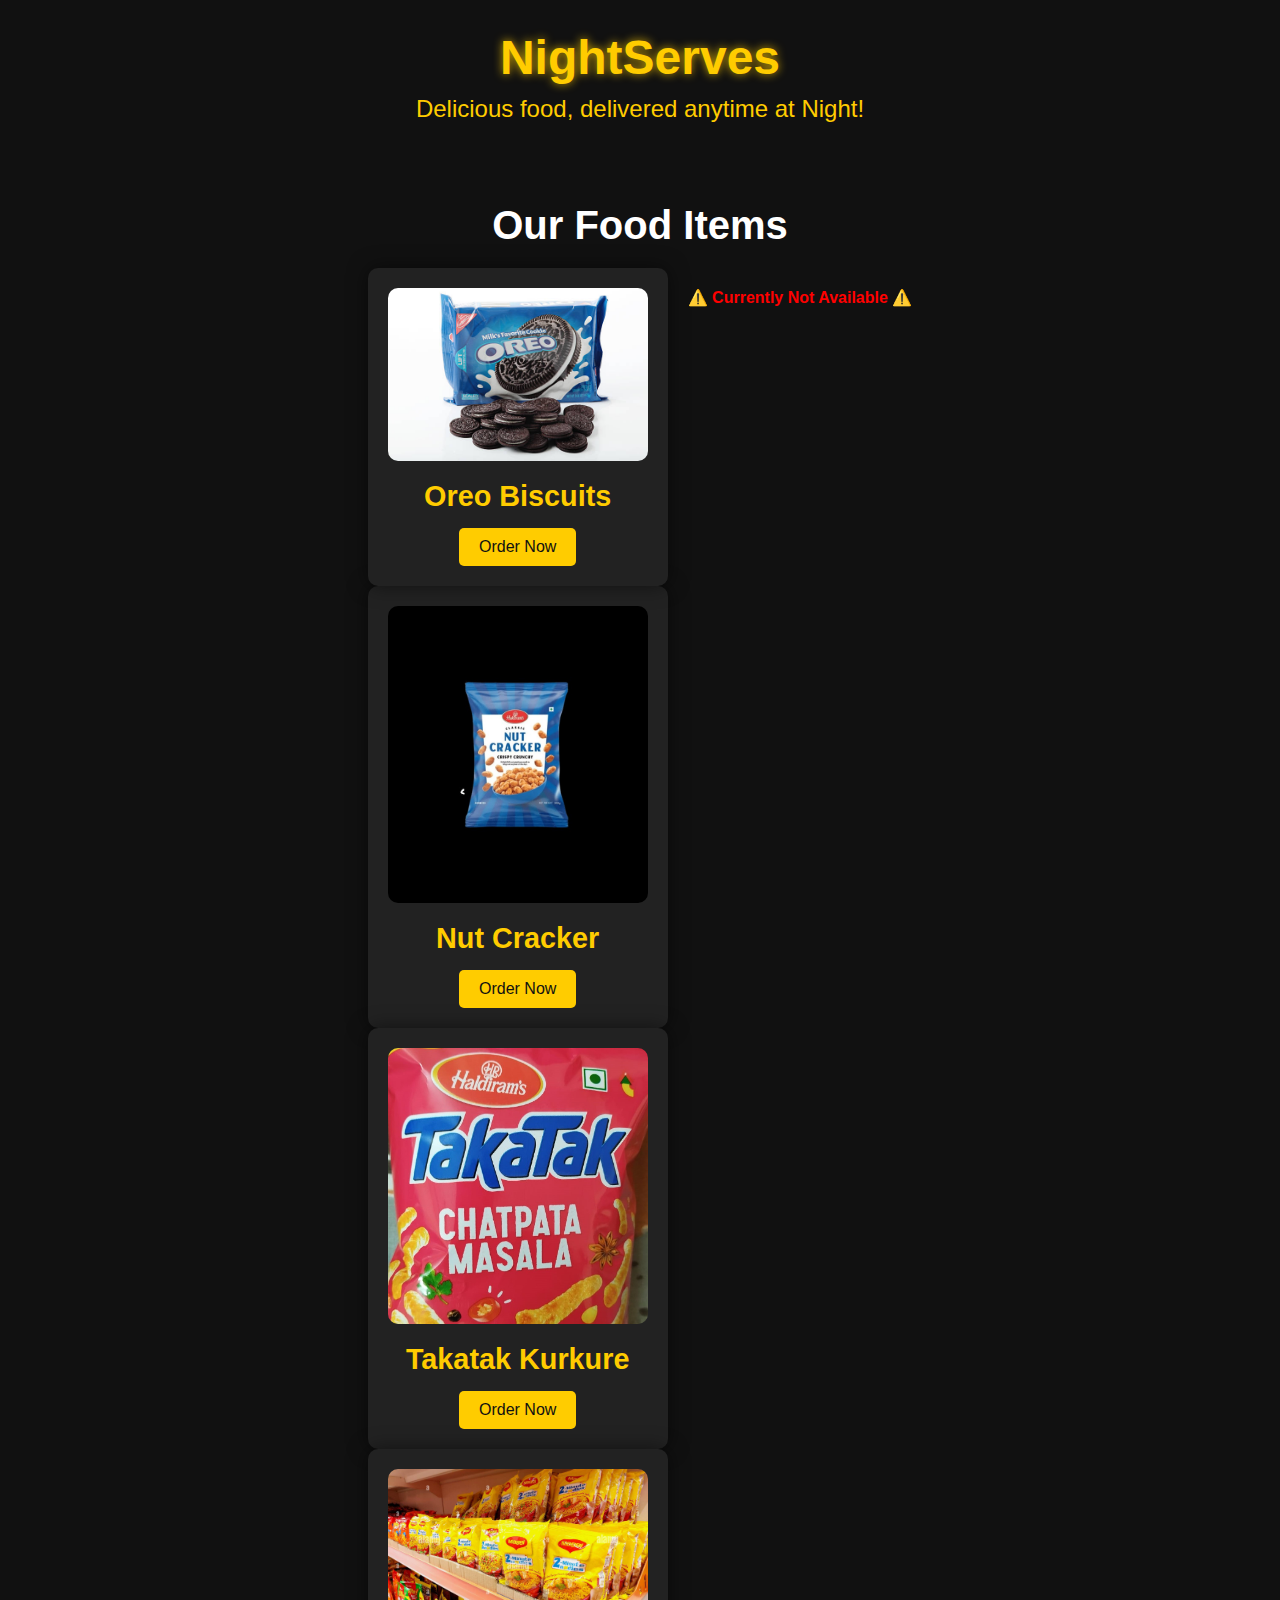
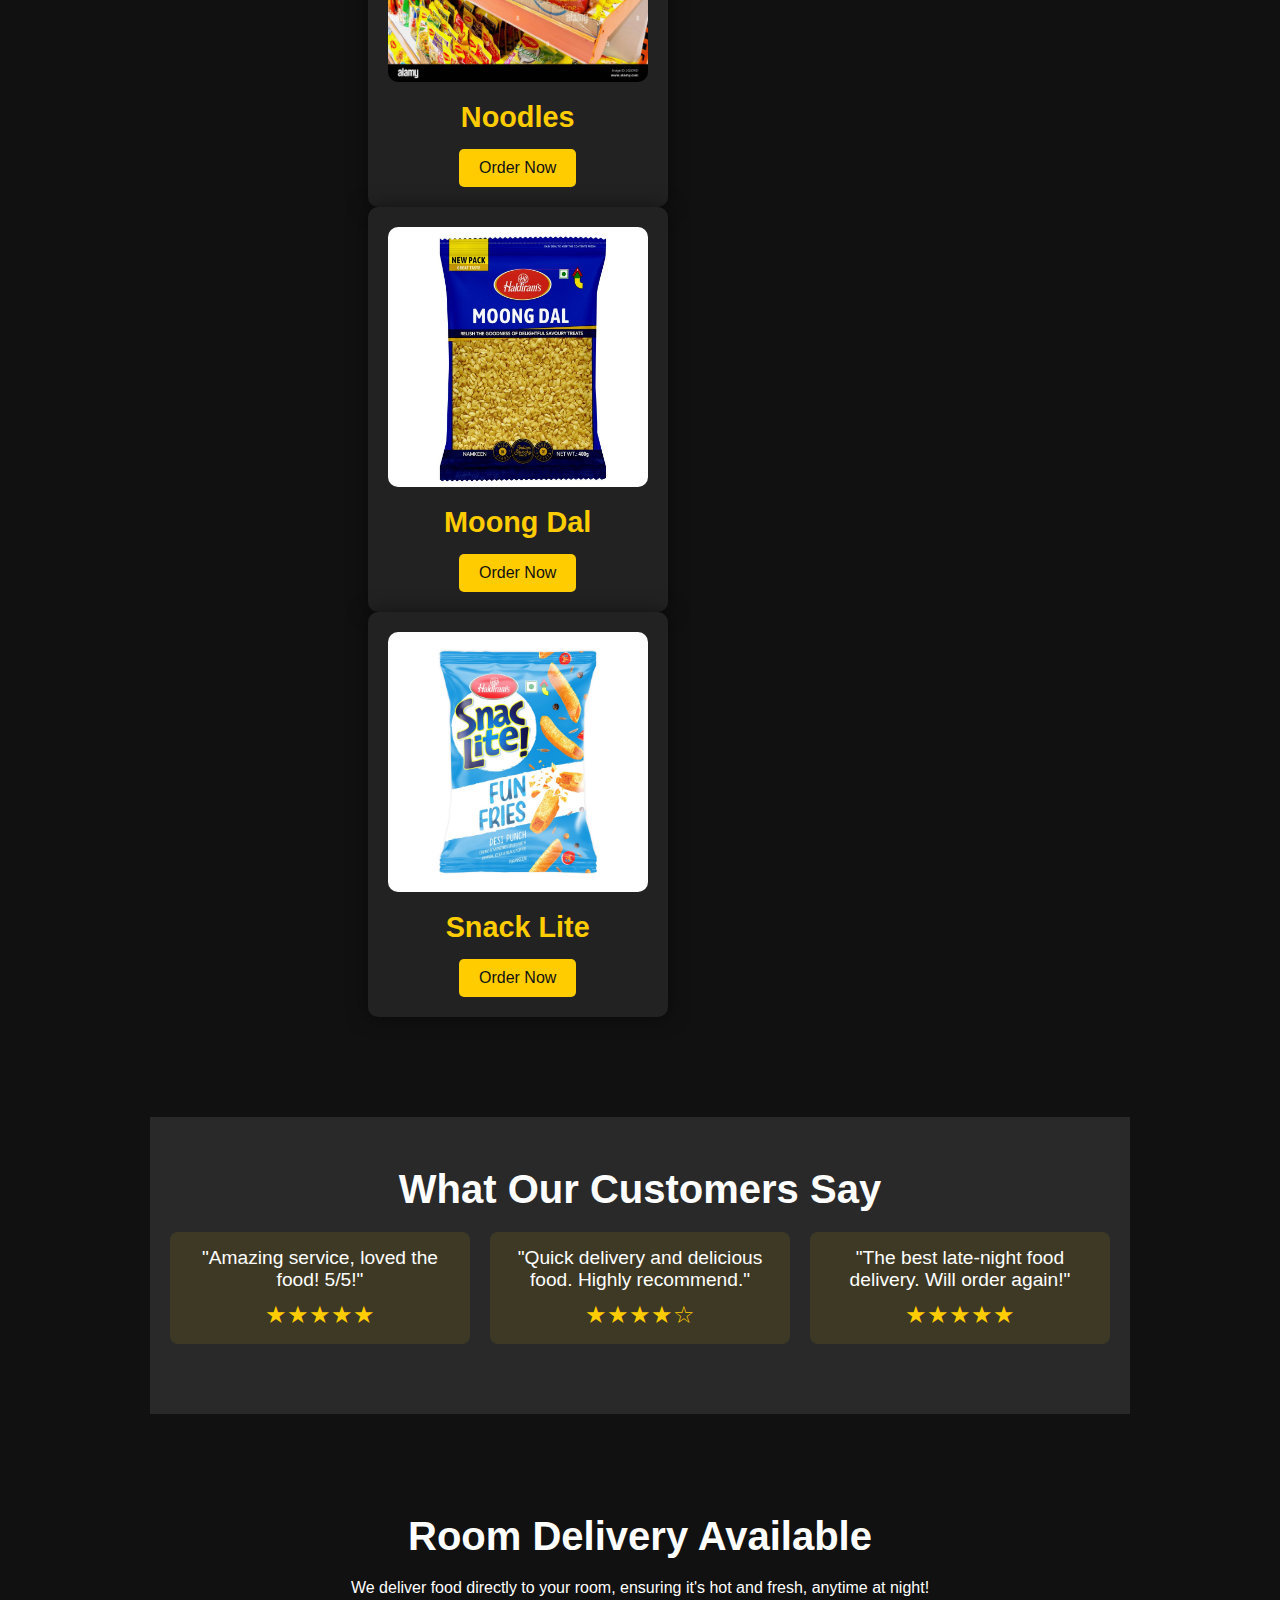
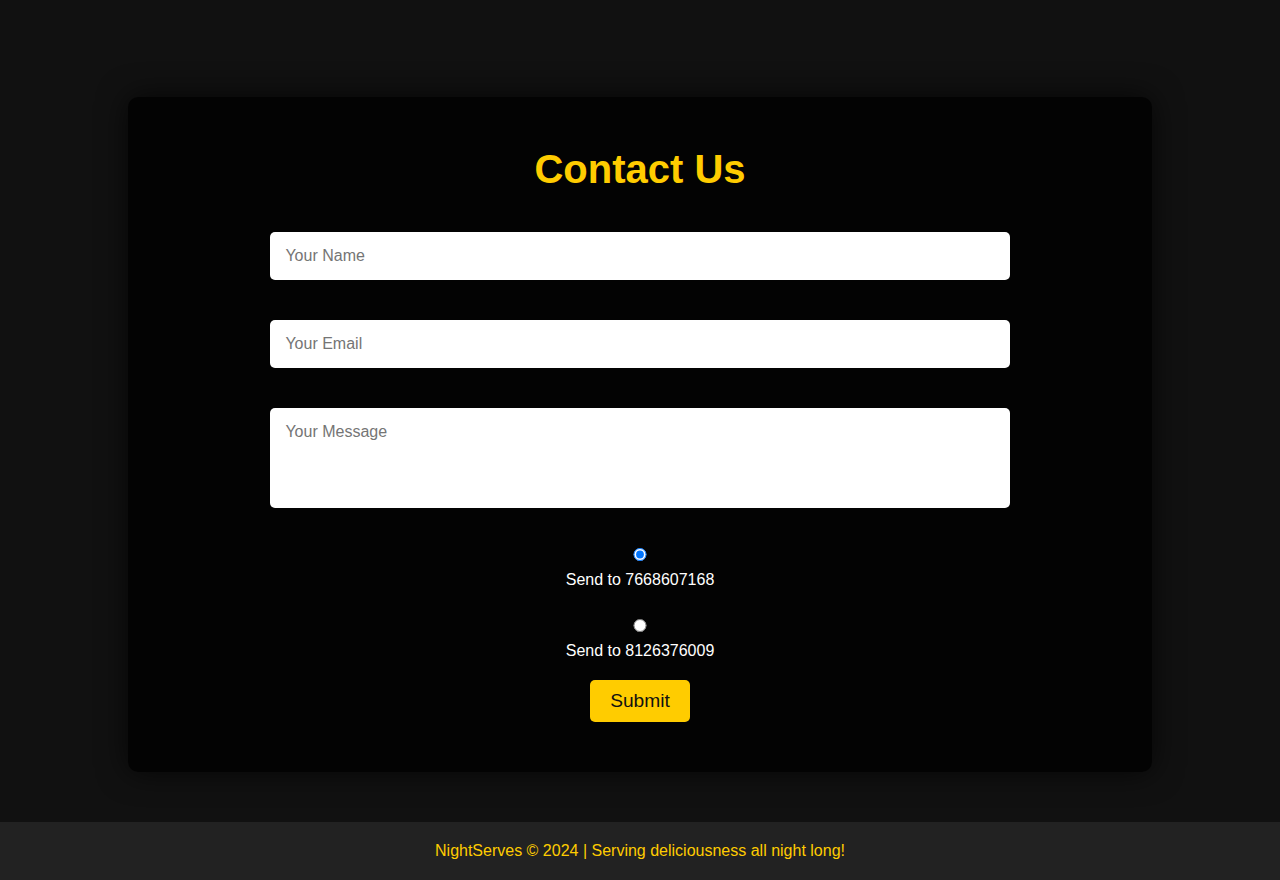
<file: index.html>
<!DOCTYPE html>
<html lang="en">
<head>
  <meta charset="UTF-8">
  <meta name="viewport" content="width=device-width, initial-scale=1.0">
  <title>NightServes - Order Food at Any Hour!</title>
  <link rel="stylesheet" href="style.css">
 
</head>
<body>
  <header>
    <h1 class="logo">NightServes</h1>
    <p class="tagline">Delicious food, delivered anytime at Night!</p>
  </header>

  <section class="food-items">
    <h2>Our Food Items</h2>
    <div class="item-container">
      <div class="item-card">
        <img src="orio.jpg" alt="Biscuits">
        <h3>Oreo Biscuits</h3>
        <button class="order-btn" id="order-oreo-btn"onclick="location.href='oreo.html'">Order Now</button>
    
       </div> 
      </div>

      <div class="item-card">
        <img src="nutcracker.jpg" alt="Nut Cracker ">
        <h3>Nut Cracker</h3>
        <button class="order-btn" onclick="location.href='nutcracker.html'">Order Now</button>
      </div>
      <div class="item-card">
        <img src="takatak.jpg" alt="Chips">
        <h3> Takatak Kurkure</h3>
        <button class="order-btn" onclick="location.href='takatak.html'">Order Now</button>
      </div>
      <div class="item-card">
        <img src="maggieimage.jpg" alt="Noodles">
        <h3>Noodles</h3>
        <button class="order-btn" onclick="location.href='maggiepg.html'">Order Now</button>
      </div>
      <!-- <div class="item-card">
        <img src="tiger.jpg" alt="tigers">
        <h3>Tiger Biscuits</h3>
        <button class="order-btn" onclick="location.href='tiger.html'">Order Now</button>
      </div> -->
      <div class="item-card">
        <img src="moogdal.jpg" alt="Moong Dal ">
        <h3>Moong Dal</h3>
        <button class="order-btn" onclick="location.href='moogdal.html'">Order Now</button>
      </div>
      <div class="item-card">
        <img src="snacklite.jpg" alt="Snack Lite ">
        <h3>Snack Lite</h3>
        <button class="order-btn" onclick="location.href='moogdal.html'">Order Now</button>
      </div>
    </div>
  </section>

  <section class="testimonials">
    <h2>What Our Customers Say</h2>
    <div class="testimonial-container">
      <div class="testimonial">
        <p>"Amazing service, loved the food! 5/5!"</p>
        <div class="rating">★★★★★</div>
      </div>
      <div class="testimonial">
        <p>"Quick delivery and delicious food. Highly recommend."</p>
        <div class="rating">★★★★☆</div>
      </div>
      <div class="testimonial">
        <p>"The best late-night food delivery. Will order again!"</p>
        <div class="rating">★★★★★</div>
      </div>
    </div>
  </section>

  <section class="delivery-option">
    <h2>Room Delivery Available</h2>
    <p>We deliver food directly to your room, ensuring it's hot and fresh, anytime at night!</p>
  </section>

  <section class="contact-us">
    <h2>Contact Us</h2>
    <form id="contact-form">
      <input type="text" id="name" name="name" placeholder="Your Name" required>
      <input type="email" id="email" name="email" placeholder="Your Email" required>
      <textarea id="message" name="message" placeholder="Your Message"></textarea>
      
      <label><input type="radio" name="whatsapp" value="7668607168" checked> Send to 7668607168</label>
      <label><input type="radio" name="whatsapp" value="8126376009"> Send to 8126376009</label>
      
      <button type="submit" class="contact-btn submitbtn">Submit</button>
    </form>
  </section>
  
  <footer>
    <p>NightServes © 2024 | Serving deliciousness all night long!</p>
  </footer>
  
  <script>

     function createNotAvailable(){

let notavailable= document.createElement("p");
document.querySelector(".item-container").appendChild(notavailable);
notavailable.id = "notavailable";
notavailable.textContent = "⚠️ Currently Not Available ⚠️"
notavailable.style.color=" #FF0000";
notavailable.style.fontWeight = "bold";

notavailable.style.animation = "popup 0.5s ease-out";
notavailable.style.marginTop = "20px";


let oreoBtn = document.getElementById("order-oreo-btn");
oreoBtn.style.cursor = "not-allowed";



}

createNotAvailable();


    document.getElementById('contact-form').addEventListener('submit', function(event) {
      event.preventDefault();
      
      const name = document.getElementById('name').value;
      const email = document.getElementById('email').value;
      const message = document.getElementById('message').value;
      
      const selectedNumber = document.querySelector('input[name="whatsapp"]:checked').value;
  
      const whatsappURL = `https://wa.me/${selectedNumber}?text=Name:%20${name}%0AEmail:%20${email}%0AMessage:%20${message}`;
      window.open(whatsappURL, '_blank');
    });

  </script>
</body>
</html>
</file>
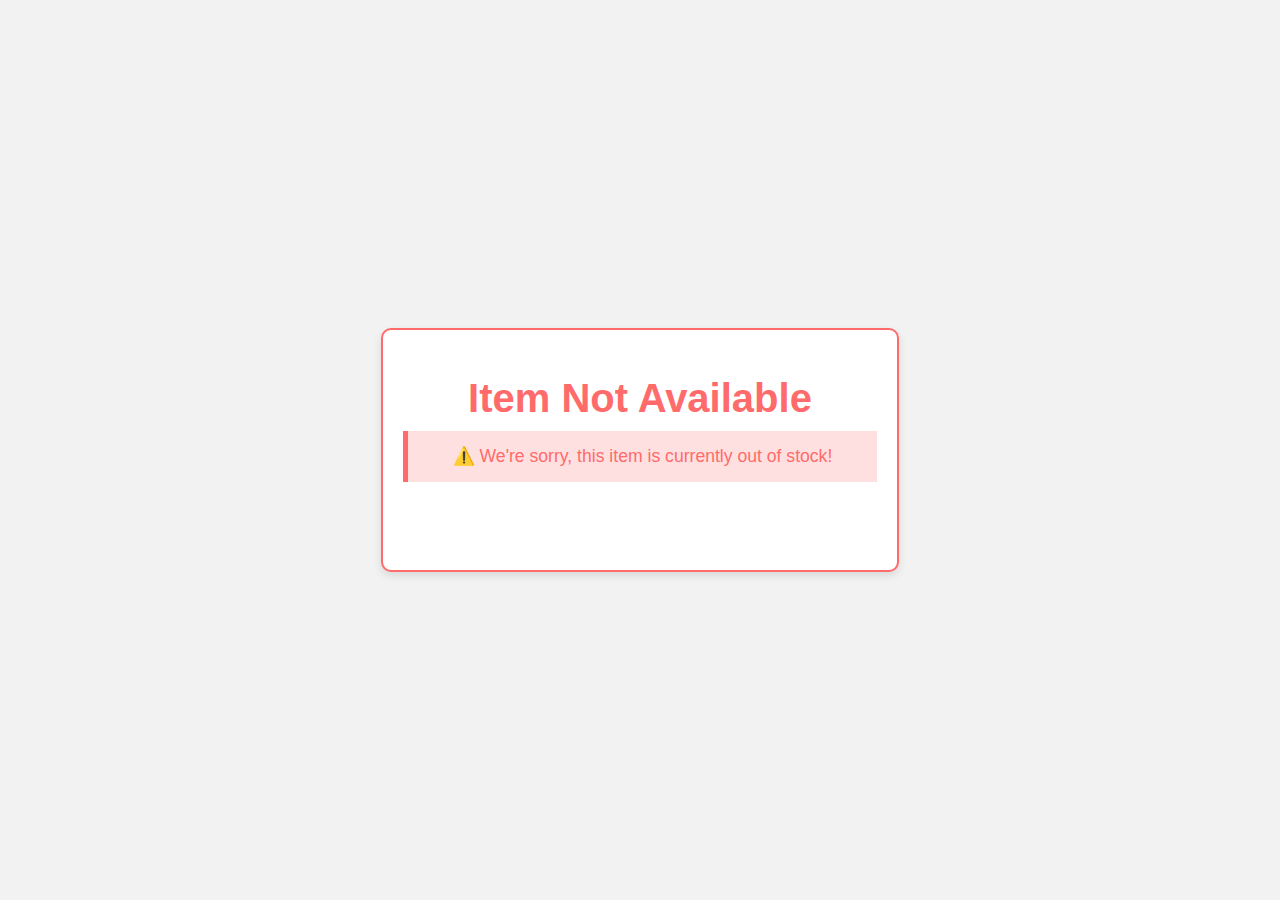
<file: notavail.html>
<!DOCTYPE html>
<html lang="en">
  <head>
    <meta charset="UTF-8" />
    <meta name="viewport" content="width=device-width, initial-scale=1.0" />
    <title>Item Not Available</title>
    <style>
      body {
        font-family: "Arial", sans-serif;
        margin: 0;
        padding: 0;
        background-color: #f2f2f2;
        display: flex;
        flex-direction: column;
        align-items: center;
        justify-content: center;
        height: 100vh;
      }

      .container {
        text-align: center;
        padding: 20px;
        background-color: white;
        border: 2px solid #ff6b6b;
        box-shadow: 0px 4px 8px rgba(0, 0, 0, 0.1);
        border-radius: 10px;
      }

      h1 {
        color: #ff6b6b;
        font-size: 2.5rem;
        margin-bottom: 10px;
      }

      .alert {
        background-color: #ffe0e0;
        padding: 15px;
        color: #ff6b6b;
        font-size: 1.1rem;
        border-left: 5px solid #ff6b6b;
        margin-bottom: 20px;
        animation: pulse 2s infinite;
      }

      .marquee {
        font-size: 1.5rem;
        color: #ff6b6b;
        white-space: nowrap;
        overflow: hidden;
        width: 100%;
        box-sizing: border-box;
        margin: 20px 0;
      }

      .marquee span {
        display: inline-block;
        padding-left: 100%;
        animation: moveLeft 10s linear infinite;
      }

      /* Keyframes for marquee text animation */
      @keyframes moveLeft {
        0% {
          transform: translateX(100%);
        }
        100% {
          transform: translateX(-100%);
        }
      }

      /* Keyframes for alert animation */
      @keyframes pulse {
        0% {
          transform: scale(1);
        }
        50% {
          transform: scale(1.05);
        }
        100% {
          transform: scale(1);
        }
      }

      /* Responsive Media Queries */
      @media (max-width: 768px) {
        h1 {
          font-size: 2rem;
        }

        .alert {
          font-size: 1rem;
        }

        .marquee {
          font-size: 1.2rem;
        }
      }

      @media (max-width: 480px) {
        h1 {
          font-size: 1.8rem;
        }

        .alert {
          font-size: 0.9rem;
          padding: 10px;
        }

        .marquee {
          font-size: 1rem;
        }
      }
    </style>
  </head>
  <body>
    <div class="container">
      <h1>Item Not Available</h1>
      <div class="alert">
        ⚠️ We're sorry, this item is currently out of stock!
      </div>

      <div class="marquee">
        <span>This item is not available... Check back later!</span>
      </div>
    </div>
  </body>
</html>
</file>
<file: style.css>
* {
    margin: 0;
    padding: 0;
    box-sizing: border-box;
    font-family: 'Poppins', sans-serif;
  }
  
  body {
    background-color: #111;
    color: #fff;
    display: flex;
    flex-direction: column;
    align-items: center;
  }
  
  header {
    text-align: center;
    padding: 30px 0;
  }
  
  .logo {
    font-size: 3rem;
    color: #ffcc00;
    text-shadow: 0 0 10px rgba(255, 204, 0, 0.8);
    animation: glow 1.5s infinite alternate;
  }
  
  @keyframes glow {
    0% {
      text-shadow: 0 0 5px rgba(255, 204, 0, 0.504);
    }
    100% {
      text-shadow: 0 0 20px rgba(255, 204, 0, 1);
    }
  }
  
  .tagline {
    font-size: 1.5rem;
    color: #ffcc00;
    margin-top: 10px;
  }
  
  .food-items, .testimonials, .contact-us, .delivery-option {
    margin: 50px 0;
    text-align: center;
  }
  
  .food-items h2, .testimonials h2, .contact-us h2, .delivery-option h2 {
    font-size: 2.5rem;
    margin-bottom: 20px;
  }
  
  .item-container{
 display: flex;
    justify-content: space-around;
    flex-wrap: wrap;
    gap: 20px;

  }
  
  .testimonial-container {
    display: flex;
    justify-content: space-around;
    flex-wrap: wrap;
    gap: 20px;
  }
  
  .item-card {
    background-color: #222;
    border-radius: 10px;
    padding: 20px;
    width: 300px;
    transition: transform 0.3s ease, box-shadow 0.3s ease;
    box-shadow: 0 0 20px rgba(0, 0, 0, 0.5);
    text-align: center;
  }
  
  .item-card img {
    width: 100%;
    border-radius: 10px;
  }
  
  .item-card h3 {
    margin: 15px 0;
    font-size: 1.8rem;
    color: #ffcc00;
  }
  
  .item-card:hover {
    transform: scale(1.05);
    box-shadow: 0 0 40px rgba(255, 204, 0, 0.7);
  }
  
  .order-btn {
    background-color: #ffcc00;
    color: #111;
    padding: 10px 20px;
    border: none;
    border-radius: 5px;
    font-size: 1rem;
    cursor: pointer;
    transition: box-shadow 0.3s ease, background-color 0.3s ease;
  }
  
  .order-btn:hover {
    background-color: #ff9900;
    box-shadow: 0 0 15px rgba(255, 153, 0, 0.7);
  }
  
  /* Testimonials Section */
  .testimonial {
    background-color: #333;
    border-radius: 10px;
    padding: 20px;
    width: 300px;
    text-align: center;
  }
  
  .rating {
    font-size: 1.2rem;
    color: #ffcc00;
    margin-top: 10px;
  }
  
  .contact-us input, .contact-us textarea {
    width: 300px;
    margin: 10px 0;
    padding: 10px;
    border-radius: 5px;
    border: none;
  }
  
  .contact-btn {
    background-color: #ffcc00;
    color: #111;
    padding: 10px 20px;
    border-radius: 5px;
    border: none;
    font-size: 1rem;
    cursor: pointer;
  }
  
  .contact-btn:hover {
    background-color: #ff9900;
    box-shadow: 0 0 15px rgba(255, 153, 0, 0.7);
  }
  
  footer {
    padding: 20px;
    text-align: center;
    background-color: #222;
    width: 100%;
  }
  
  footer p {
    color: #ffcc00;
    font-size: 1rem;
  }

  /* Media Queries for Responsiveness */
  @media (max-width: 768px) {
    .item-container, .testimonial-container {
      flex-direction: column;
      align-items: center;
    }
  
    .item-card, .testimonial {
      width: 90%;
    }
  
    .contact-us input, .contact-us textarea {
      width: 90%;
    }
   
  
  @media (max-width: 576px) {
    .logo {
      font-size: 2rem;
    }
  
    .food-items h2, .testimonials h2, .contact-us h2, .delivery-option h2 {
      font-size: 2rem;
    } 
    
  }
}

.contact-us {
    background: rgba(0, 0, 0, 0.8);
    padding: 50px;
    border-radius: 10px;
    width: 80%;
    margin: 50px auto;
    box-shadow: 0 0 30px rgba(0, 0, 0, 0.7);
  }
  
  .contact-us h2 {
    font-size: 2.5rem;
    color: #ffcc00;
    text-align: center;
    margin-bottom: 30px;
  }
  
  #contact-form {
    display: flex;
    flex-direction: column;
    align-items: center;
    gap: 20px;
  }
  
  #contact-form input,
  #contact-form textarea {
    width: 80%;
    padding: 15px;
    border: none;
    border-radius: 5px;
    font-size: 1rem;
    color: #111;
  }
  
  #contact-form input:focus,
  #contact-form textarea:focus {
    outline: 2px solid #ffcc00;
  }
  
  #contact-form textarea {
    height: 100px;
    resize: none;
  }
  
  .contact-btn {
    background-color: #ffcc00;
    color: #111;
    padding: 10px 20px;
    font-size: 1.2rem;
    border: none;
    border-radius: 5px;
    cursor: pointer;
    transition: background-color 0.3s ease, box-shadow 0.3s ease;
  }
  
  .contact-btn:hover {
    background-color: #ff9900;
    box-shadow: 0 0 20px rgba(255, 153, 0, 0.7);
  }
  
  .testimonials {
    background-color: rgba(255, 255, 255, 0.1);
    padding: 50px 20px;
    text-align: center;
  }
  
  .testimonial {
    margin-bottom: 20px;
    padding: 15px;
    border-radius: 8px;
    background: rgba(255, 204, 0, 0.1);
    color: #fff;
  }
  
  .testimonial p {
    font-size: 1.2rem;
  }
  
  .rating {
    margin-top: 10px;
    color: #ffcc00;
    font-size: 1.5rem;
  }
  
  /* Responsive design for Contact Us form */
  @media (max-width: 768px) {
    #contact-form input,
    #contact-form textarea {
      width: 95%;
    }
  
    .contact-us {
      width: 95%;
    }
  }
</file>
